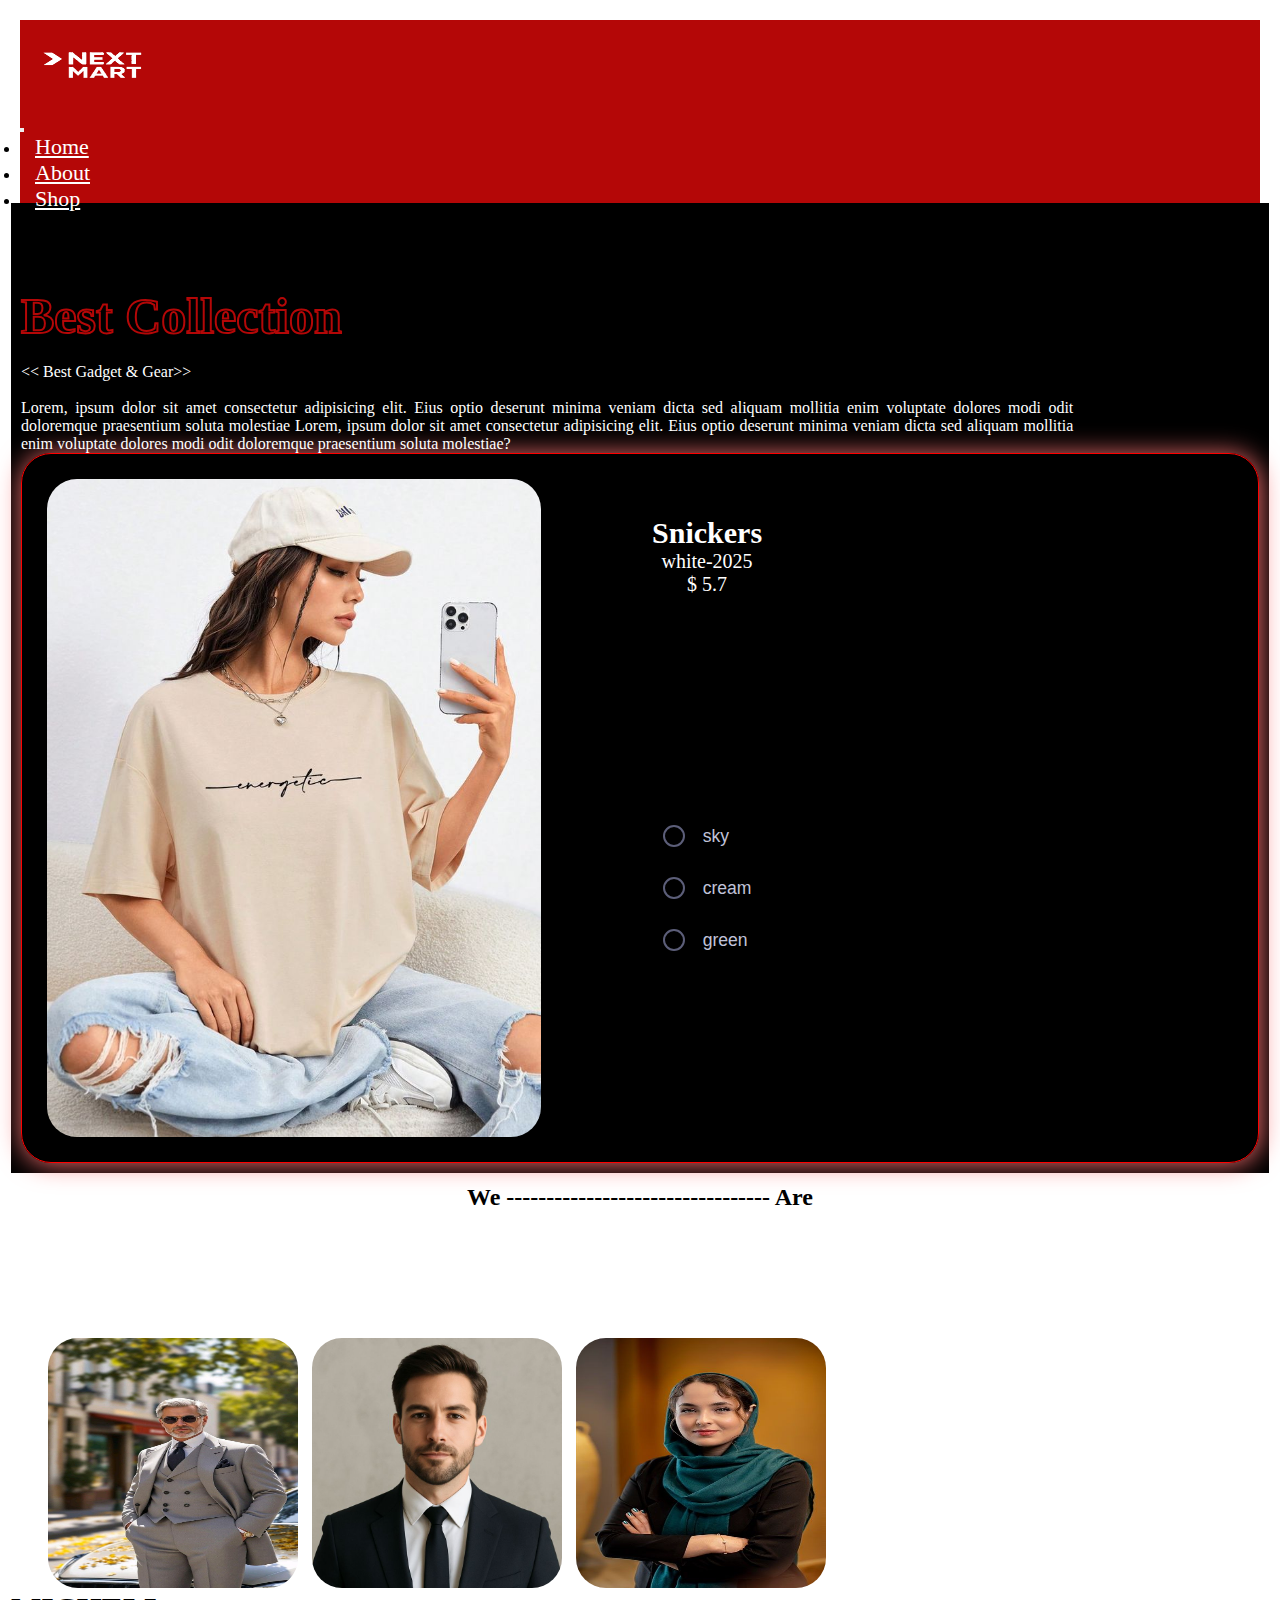
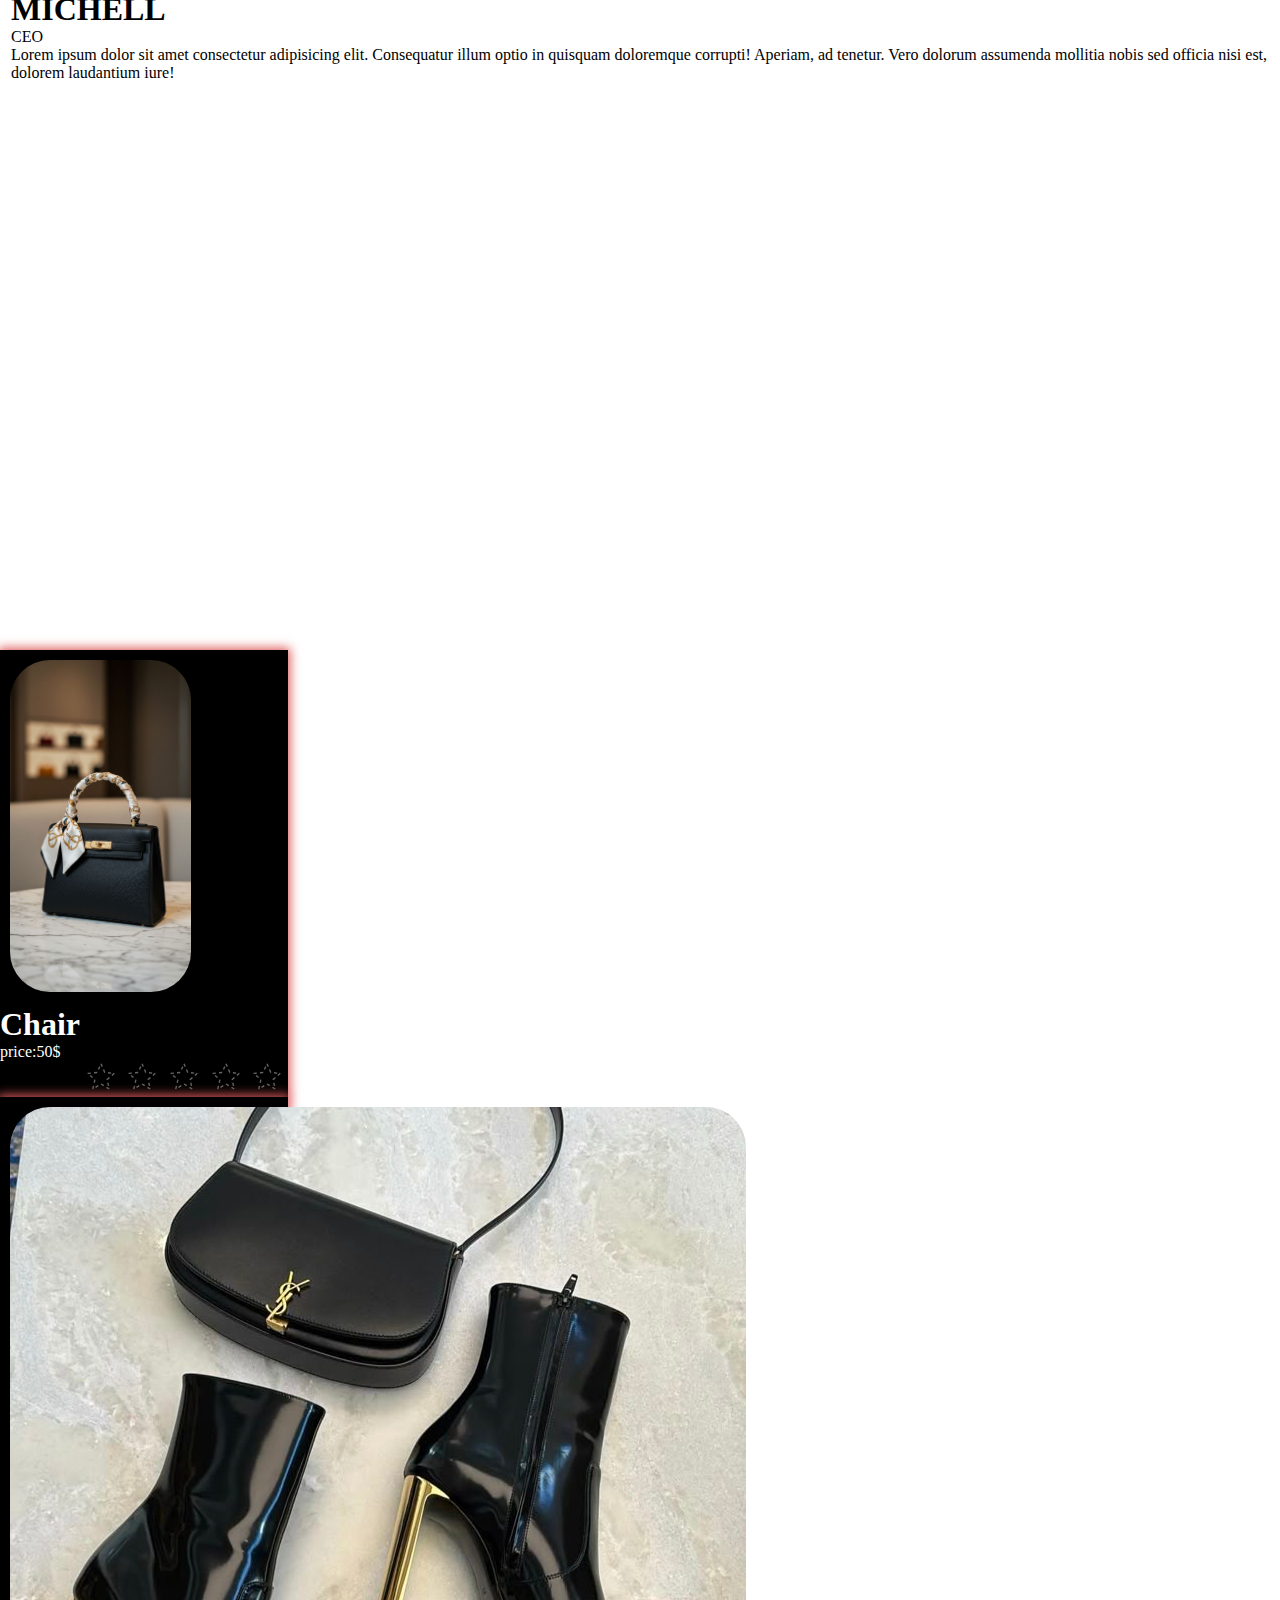
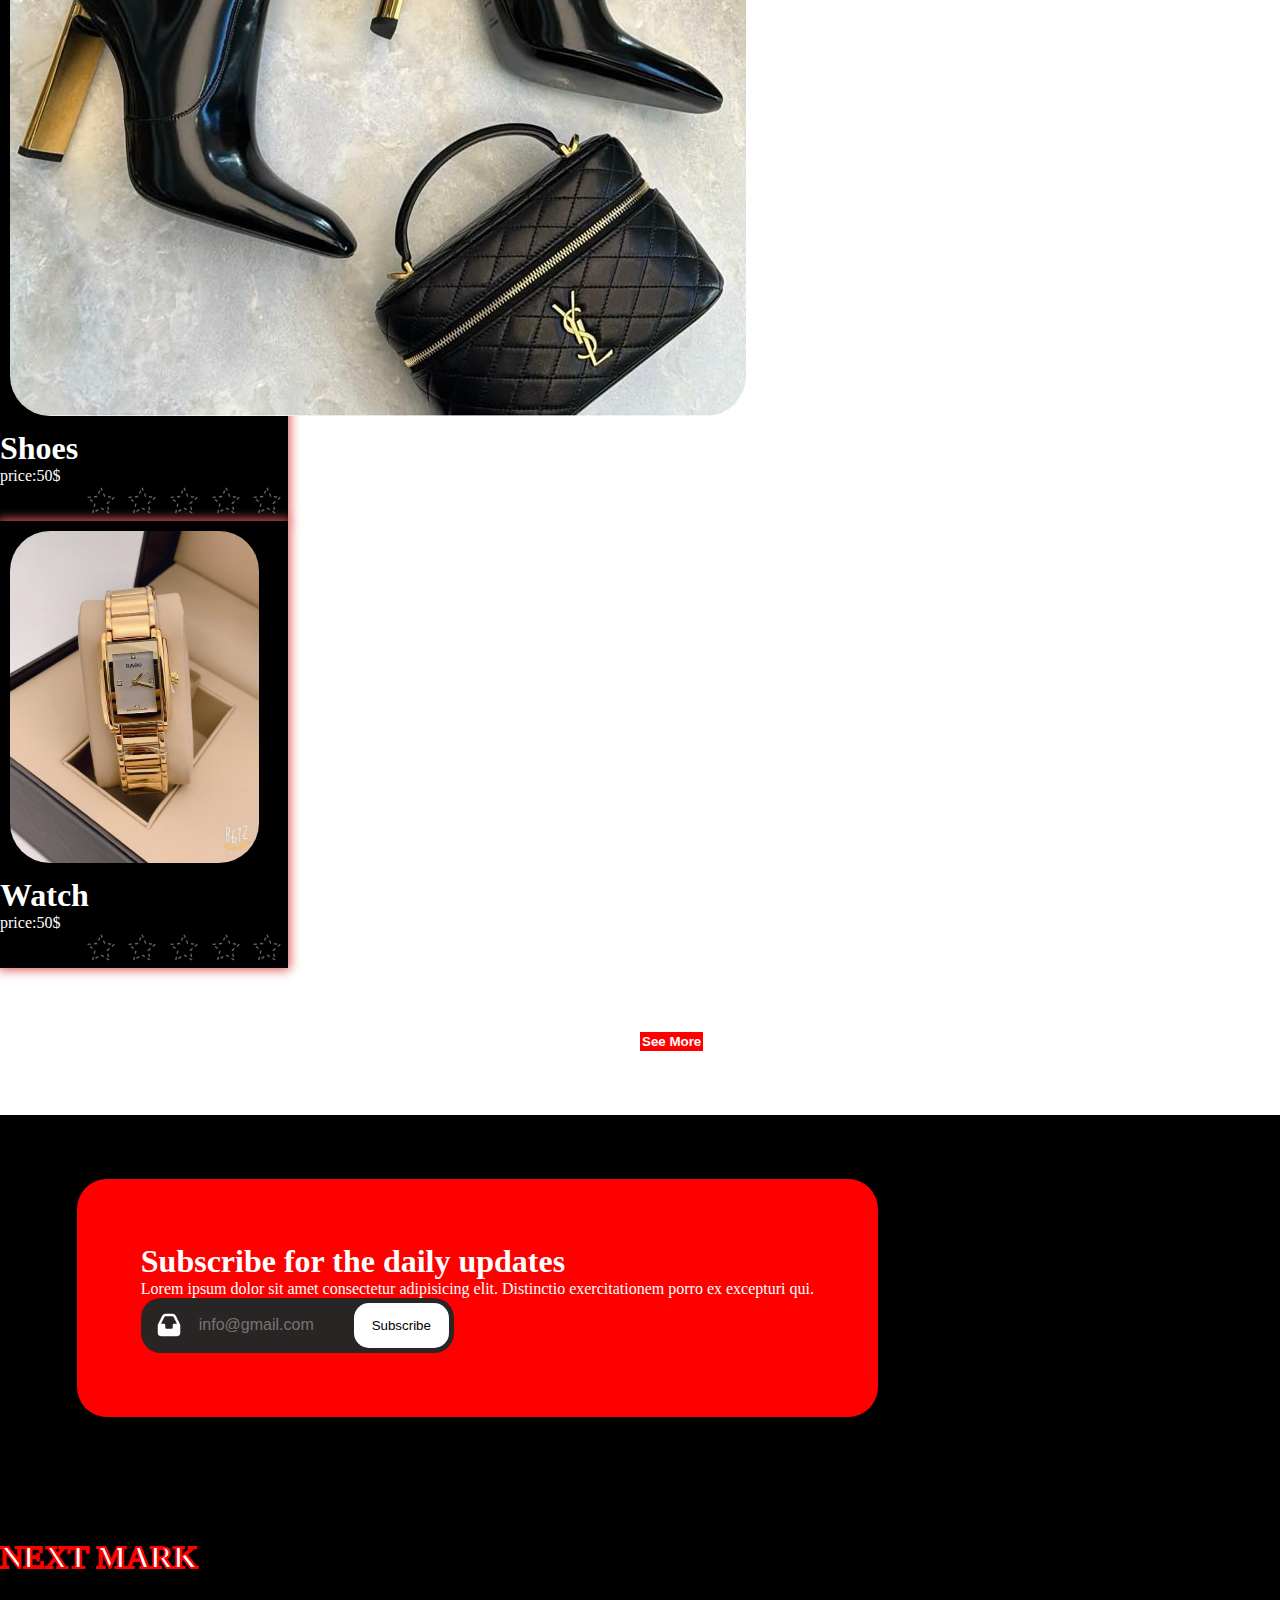
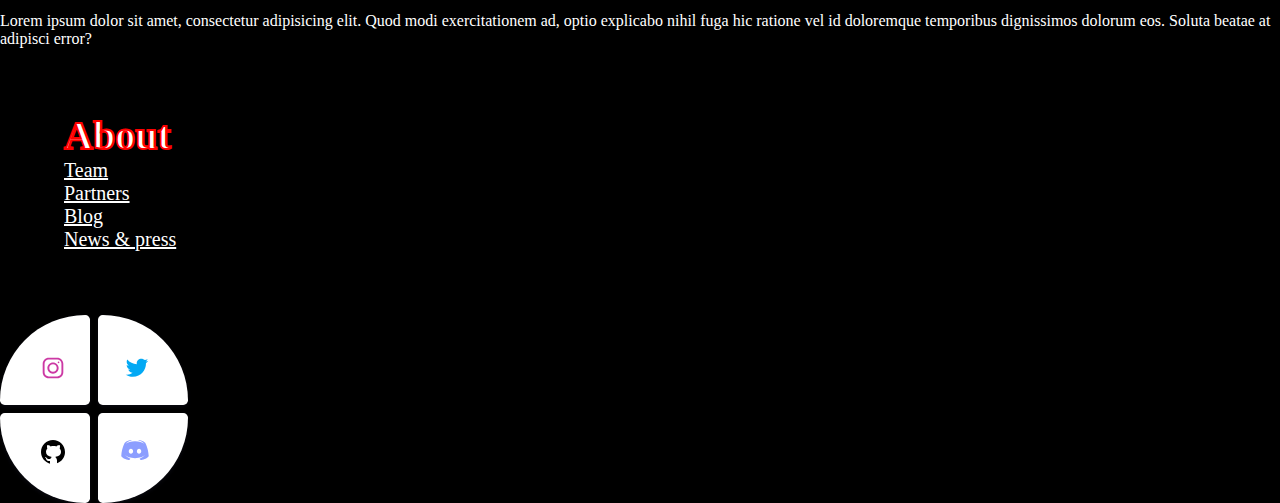
<file: index.html>
<!DOCTYPE html>
<html lang="en">

<head>
  <meta charset="UTF-8">
  <meta http-equiv="X-UA-Compatible" content="IE=edge">
  <meta name="viewport" content="width=device-width, initial-scale=1.0">
  <!-- bootstrap links -->
  <link href="https://cdn.jsdelivr.net/npm/bootstrap@5.3.8/dist/css/bootstrap.min.css" rel="stylesheet"
    integrity="sha384-sRIl4kxILFvY47J16cr9ZwB07vP4J8+LH7qKQnuqkuIAvNWLzeN8tE5YBujZqJLB" crossorigin="anonymous">
  <script src="https://cdn.jsdelivr.net/npm/bootstrap@5.3.8/dist/js/bootstrap.bundle.min.js"
    integrity="sha384-FKyoEForCGlyvwx9Hj09JcYn3nv7wiPVlz7YYwJrWVcXK/BmnVDxM+D2scQbITxI"
    crossorigin="anonymous"></script>

  <!-- css style -->
  <link rel="stylesheet" href="stlyle.css">
  <title>Next Mart</title>
</head>

<body>
  <nav class="navbar nav-top">
    <div class="container">
      <a class="navbar-brand"><img src="./images/logo.png" alt="" style="height: 90px;width: 150px;"></a>
      <div class="navbar navbar-expand-lg">

        <button class="navbar-toggler" type="button" data-bs-toggle="collapse" data-bs-target="#navbarNavDropdown"
          aria-controls="navbarNavDropdown" aria-expanded="false" aria-label="Toggle navigation">
          <span class="navbar-toggler-icon"></span>
        </button>
        <div class="collapse navbar-collapse" id="navbarNavDropdown">
          <ul class="navbar-nav">
            <li class="nav-item">
              <a class="nav-link " aria-current="page" href="#home">Home</a>
            </li>
            <li class="nav-item">
              <a class="nav-link" href="#about">About</a>
            </li>
            <li class="nav-item">
              <a class="nav-link" href="#shop">Shop</a>
            </li>
          </ul>
        </div>
      </div>
      </form>
    </div>
  </nav>
  <section id="home" class="sec-home">
    <div class="container">
      <div class="row">
        <div class="col-md-6">
          <h1>Best Collection</h1><br>
          <p>
            << Best Gadget & Gear>>
          </p><br>
          <p style="text-align: justify; margin-right:15%;">Lorem, ipsum dolor sit amet consectetur adipisicing elit.
            Eius optio deserunt minima veniam dicta
            sed aliquam mollitia enim voluptate dolores modi odit doloremque praesentium soluta molestiae
            Lorem, ipsum dolor sit amet consectetur adipisicing elit. Eius optio deserunt minima veniam dicta
            sed aliquam mollitia enim voluptate dolores modi odit doloremque praesentium soluta molestiae?
          </p>
        </div>
        <div class="col-md-6">
          <div class="home-card">
            <img id="image" src="./images/cream.jpeg" alt="snaeker">
            <div class="details-card">
              <h2>Snickers</h2>
              <p>white-2025</p>
              <p>$ 5.7</p>
              <!-- From Uiverse.io by risabbir -->
              <div class="fullscreen-container">
                <div class="radio-group-container">
                  <label class="radio-label">
                    <input type="radio" class="radio-input" name="color" id="red" value="./images/sky.jpeg" />

                    <span class="radio-custom"></span>
                    <span class="radio-text">sky </span>
                  </label>
                  <label class="radio-label">
                    <input type="radio" class="radio-input" name="color" id="green" value="./images/cream.jpeg" />

                    <span class="radio-custom"></span>
                    <span class="radio-text">cream </span>
                  </label>
                  <label class="radio-label">
                    <input type="radio" class="radio-input" name="color" id="blue" value="./images/green.jpeg" />
                    <span class="radio-custom"></span>
                    <span class="radio-text">green </span>
                  </label>
                </div>
              </div>
            </div>
          </div>
        </div>
      </div>
    </div>
  </section>
  <!-- -------------------------------section about---------------------- -->
  <h2 style="text-align: center;">We --------------------------------- Are</h2>
  <section id="about" class="sec-about">
    <div class="tile-about">
    </div>
    <div class="team-img">
      <img src="./images/MICHELL.jpeg" alt="">
      <img src="./images/Nailed it_.jpeg" alt="">
      <img src="./images/fatema.jpeg" alt="">
    </div>
    <!-- img toggeler -->
    <div class="col-md-5 text-center">
      <div class="team-toggeler">
        <img src="./images/Nailed it_.jpeg" alt="">
        <div id="main-text">
          <h1>MICHELL</h1>
          <P>CEO</P>
          <p>Lorem ipsum dolor sit amet consectetur adipisicing elit. Consequatur illum optio in quisquam doloremque
            corrupti! Aperiam, ad tenetur. Vero dolorum assumenda
            mollitia nobis sed officia nisi est, dolorem laudantium iure!</p>
        </div>
      </div>
    </div>
  </section>
  <!-- ------------------------------------shop section----------------------- -->
  <section id="shop" class="sec-shop">
    <div class="container">
      <div class="row">
        <div class="col-12 col-sm-6 col-md-4">
          <div class="card" style="width: 18rem;">
            <img src="./images/fishonbag.jpeg" class="card-img-top" alt="..." style="height: 22rem;">
            <div class="card-body">
              <p class="card-text">
              <h1>Chair</h1> price:50$</p>
            </div>
            <!-- From Uiverse.io by SelfMadeSystem -->
            <div class="rating">
              <input type="radio" id="star-1-1" name="star-radio-1" value="star-1">
              <label for="star-1-1">
                <svg xmlns="http://www.w3.org/2000/svg" viewBox="0 0 24 24">
                  <path pathLength="360"
                    d="M12,17.27L18.18,21L16.54,13.97L22,9.24L14.81,8.62L12,2L9.19,8.62L2,9.24L7.45,13.97L5.82,21L12,17.27Z">
                  </path>
                </svg>
              </label>
              <input type="radio" id="star-1-2" name="star-radio-1" value="star-1">
              <label for="star-1-2">
                <svg xmlns="http://www.w3.org/2000/svg" viewBox="0 0 24 24">
                  <path pathLength="360"
                    d="M12,17.27L18.18,21L16.54,13.97L22,9.24L14.81,8.62L12,2L9.19,8.62L2,9.24L7.45,13.97L5.82,21L12,17.27Z">
                  </path>
                </svg>
              </label>
              <input type="radio" id="star-1-3" name="star-radio-1" value="star-1">
              <label for="star-1-3">
                <svg xmlns="http://www.w3.org/2000/svg" viewBox="0 0 24 24">
                  <path pathLength="360"
                    d="M12,17.27L18.18,21L16.54,13.97L22,9.24L14.81,8.62L12,2L9.19,8.62L2,9.24L7.45,13.97L5.82,21L12,17.27Z">
                  </path>
                </svg>
              </label>
              <input type="radio" id="star-1-4" name="star-radio-1" value="star-1">
              <label for="star-1-4">
                <svg xmlns="http://www.w3.org/2000/svg" viewBox="0 0 24 24">
                  <path pathLength="360"
                    d="M12,17.27L18.18,21L16.54,13.97L22,9.24L14.81,8.62L12,2L9.19,8.62L2,9.24L7.45,13.97L5.82,21L12,17.27Z">
                  </path>
                </svg>
              </label>
              <input type="radio" id="star-1-5" name="star-radio-1" value="star-1">
              <label for="star-1-5">
                <svg xmlns="http://www.w3.org/2000/svg" viewBox="0 0 24 24">
                  <path pathLength="360"
                    d="M12,17.27L18.18,21L16.54,13.97L22,9.24L14.81,8.62L12,2L9.19,8.62L2,9.24L7.45,13.97L5.82,21L12,17.27Z">
                  </path>
                </svg>
              </label>
            </div>
          </div>
        </div>

        <div class="col-12 col-sm-6 col-md-4">
          <div class="card" style="width: 18rem;">
            <img src="./images/shoes.jpeg" class="card-img-top" alt="...">
            <div class="card-body">
              <p class="card-text">
              <h1>Shoes</h1> price:50$</p>
            </div>
            <!-- From Uiverse.io by SelfMadeSystem -->
            <div class="rating">
              <input type="radio" id="star-2-1" name="star-radio-2" value="star-1">
              <label for="star-2-1">
                <svg xmlns="http://www.w3.org/2000/svg" viewBox="0 0 24 24">
                  <path pathLength="360"
                    d="M12,17.27L18.18,21L16.54,13.97L22,9.24L14.81,8.62L12,2L9.19,8.62L2,9.24L7.45,13.97L5.82,21L12,17.27Z">
                  </path>
                </svg>
              </label>
              <input type="radio" id="star-2-2" name="star-radio-2" value="star-1">
              <label for="star-2-2">
                <svg xmlns="http://www.w3.org/2000/svg" viewBox="0 0 24 24">
                  <path pathLength="360"
                    d="M12,17.27L18.18,21L16.54,13.97L22,9.24L14.81,8.62L12,2L9.19,8.62L2,9.24L7.45,13.97L5.82,21L12,17.27Z">
                  </path>
                </svg>
              </label>
              <input type="radio" id="star-2-3" name="star-radio-2" value="star-1">
              <label for="star-2-3">
                <svg xmlns="http://www.w3.org/2000/svg" viewBox="0 0 24 24">
                  <path pathLength="360"
                    d="M12,17.27L18.18,21L16.54,13.97L22,9.24L14.81,8.62L12,2L9.19,8.62L2,9.24L7.45,13.97L5.82,21L12,17.27Z">
                  </path>
                </svg>
              </label>
              <input type="radio" id="star-2-4" name="star-radio-2" value="star-1">
              <label for="star-2-4">
                <svg xmlns="http://www.w3.org/2000/svg" viewBox="0 0 24 24">
                  <path pathLength="360"
                    d="M12,17.27L18.18,21L16.54,13.97L22,9.24L14.81,8.62L12,2L9.19,8.62L2,9.24L7.45,13.97L5.82,21L12,17.27Z">
                  </path>
                </svg>
              </label>
              <input type="radio" id="star-2-5" name="star-radio-2" value="star-1">
              <label for="star-2-5">
                <svg xmlns="http://www.w3.org/2000/svg" viewBox="0 0 24 24">
                  <path pathLength="360"
                    d="M12,17.27L18.18,21L16.54,13.97L22,9.24L14.81,8.62L12,2L9.19,8.62L2,9.24L7.45,13.97L5.82,21L12,17.27Z">
                  </path>
                </svg>
              </label>
            </div>
          </div>
        </div>

        <div class="col-12 col-sm-6 col-md-4">
          <div class="card" style="width: 18rem;">
            <img src="./images/watch.jpeg" class="card-img-top" style="height: 22rem;">
            <div class="card-body">
              <p class="card-text">
              <h1>Watch</h1> price:50$</p>
            </div>
            <!-- From Uiverse.io by SelfMadeSystem -->
            <div class="rating">
              <input type="radio" id="star-3-1" name="star-radio-3" value="star-1">
              <label for="star-3-1">
                <svg xmlns="http://www.w3.org/2000/svg" viewBox="0 0 24 24">
                  <path pathLength="360"
                    d="M12,17.27L18.18,21L16.54,13.97L22,9.24L14.81,8.62L12,2L9.19,8.62L2,9.24L7.45,13.97L5.82,21L12,17.27Z">
                  </path>
                </svg>
              </label>
              <input type="radio" id="star-3-2" name="star-radio-3" value="star-1">
              <label for="star-3-2">
                <svg xmlns="http://www.w3.org/2000/svg" viewBox="0 0 24 24">
                  <path pathLength="360"
                    d="M12,17.27L18.18,21L16.54,13.97L22,9.24L14.81,8.62L12,2L9.19,8.62L2,9.24L7.45,13.97L5.82,21L12,17.27Z">
                  </path>
                </svg>
              </label>
              <input type="radio" id="star-3-3" name="star-radio-3" value="star-1">
              <label for="star-3-3">
                <svg xmlns="http://www.w3.org/2000/svg" viewBox="0 0 24 24">
                  <path pathLength="360"
                    d="M12,17.27L18.18,21L16.54,13.97L22,9.24L14.81,8.62L12,2L9.19,8.62L2,9.24L7.45,13.97L5.82,21L12,17.27Z">
                  </path>
                </svg>
              </label>
              <input type="radio" id="star-3-4" name="star-radio-3" value="star-1">
              <label for="star-3-4">
                <svg xmlns="http://www.w3.org/2000/svg" viewBox="0 0 24 24">
                  <path pathLength="360"
                    d="M12,17.27L18.18,21L16.54,13.97L22,9.24L14.81,8.62L12,2L9.19,8.62L2,9.24L7.45,13.97L5.82,21L12,17.27Z">
                  </path>
                </svg>
              </label>
              <input type="radio" id="star-3-5" name="star-radio-3" value="star-1">
              <label for="star-3-5">
                <svg xmlns="http://www.w3.org/2000/svg" viewBox="0 0 24 24">
                  <path pathLength="360"
                    d="M12,17.27L18.18,21L16.54,13.97L22,9.24L14.81,8.62L12,2L9.19,8.62L2,9.24L7.45,13.97L5.82,21L12,17.27Z">
                  </path>
                </svg>
              </label>
            </div>
          </div>
        </div>
      </div>


    </div>
    <a href="./pages/products.html"><button class="btn"> See More </button></a>
  </section>
  <!-- -----------------------------section footer-------------------------- -->
  <section id="footer" class="sec-footer">
    <div class="container">
      <div class="row">
        <div class="col-md-6">
          <h1>Subscribe for the daily updates</h1>
          <p>Lorem ipsum dolor sit amet consectetur adipisicing elit. Distinctio exercitationem porro ex excepturi qui.
          </p>
        </div>
        <div class="col-md-6">
          <!-- From Uiverse.io by vinodjangid07 -->
          <div class="input-wrapper">
            <svg class="icon" xmlns="http://www.w3.org/2000/svg" viewBox="0 0 24 24">
              <g data-name="Layer 2">
                <g data-name="inbox">
                  <rect width="24" height="24" transform="rotate(180 12 12)" opacity="0"></rect>
                  <path
                    d="M20.79 11.34l-3.34-6.68A3 3 0 0 0 14.76 3H9.24a3 3 0 0 0-2.69 1.66l-3.34 6.68a2 2 0 0 0-.21.9V18a3 3 0 0 0 3 3h12a3 3 0 0 0 3-3v-5.76a2 2 0 0 0-.21-.9zM8.34 5.55a1 1 0 0 1 .9-.55h5.52a1 1 0 0 1 .9.55L18.38 11H16a1 1 0 0 0-1 1v2a1 1 0 0 1-1 1h-4a1 1 0 0 1-1-1v-2a1 1 0 0 0-1-1H5.62z">
                  </path>
                </g>
              </g>
            </svg>
            <input type="text" name="text" class="input" placeholder="info@gmail.com" />
            <button class="Subscribe-btn">
              <svg xmlns="http://www.w3.org/2000/svg" width="30" height="10" viewBox="0 0 38 15" class="arrow">
                <path
                  d="M10 7.519l-.939-.344h0l.939.344zm14.386-1.205l-.981-.192.981.192zm1.276 5.509l.537.843.148-.094.107-.139-.792-.611zm4.819-4.304l-.385-.923h0l.385.923zm7.227.707a1 1 0 0 0 0-1.414L31.343.448a1 1 0 0 0-1.414 0 1 1 0 0 0 0 1.414l5.657 5.657-5.657 5.657a1 1 0 0 0 1.414 1.414l6.364-6.364zM1 7.519l.554.833.029-.019.094-.061.361-.23 1.277-.77c1.054-.609 2.397-1.32 3.629-1.787.617-.234 1.17-.392 1.623-.455.477-.066.707-.008.788.034.025.013.031.021.039.034a.56.56 0 0 1 .058.235c.029.327-.047.906-.39 1.842l1.878.689c.383-1.044.571-1.949.505-2.705-.072-.815-.45-1.493-1.16-1.865-.627-.329-1.358-.332-1.993-.244-.659.092-1.367.305-2.056.566-1.381.523-2.833 1.297-3.921 1.925l-1.341.808-.385.245-.104.068-.028.018c-.011.007-.011.007.543.84zm8.061-.344c-.198.54-.328 1.038-.36 1.484-.032.441.024.94.325 1.364.319.45.786.64 1.21.697.403.054.824-.001 1.21-.09.775-.179 1.694-.566 2.633-1.014l3.023-1.554c2.115-1.122 4.107-2.168 5.476-2.524.329-.086.573-.117.742-.115s.195.038.161.014c-.15-.105.085-.139-.076.685l1.963.384c.192-.98.152-2.083-.74-2.707-.405-.283-.868-.37-1.28-.376s-.849.069-1.274.179c-1.65.43-3.888 1.621-5.909 2.693l-2.948 1.517c-.92.439-1.673.743-2.221.87-.276.064-.429.065-.492.057-.043-.006.066.003.155.127.07.099.024.131.038-.063.014-.187.078-.49.243-.94l-1.878-.689zm14.343-1.053c-.361 1.844-.474 3.185-.413 4.161.059.95.294 1.72.811 2.215.567.544 1.242.546 1.664.459a2.34 2.34 0 0 0 .502-.167l.15-.076.049-.028.018-.011c.013-.008.013-.008-.524-.852l-.536-.844.019-.012c-.038.018-.064.027-.084.032-.037.008.053-.013.125.056.021.02-.151-.135-.198-.895-.046-.734.034-1.887.38-3.652l-1.963-.384zm2.257 5.701l.791.611.024-.031.08-.101.311-.377 1.093-1.213c.922-.954 2.005-1.894 2.904-2.27l-.771-1.846c-1.31.547-2.637 1.758-3.572 2.725l-1.184 1.314-.341.414-.093.117-.025.032c-.01.013-.01.013.781.624zm5.204-3.381c.989-.413 1.791-.42 2.697-.307.871.108 2.083.385 3.437.385v-2c-1.197 0-2.041-.226-3.19-.369-1.114-.139-2.297-.146-3.715.447l.771 1.846z">
                </path>
              </svg>Subscribe
            </button>
          </div>

        </div>
      </div>
    </div>
  </section>

  <section class="bottom-footer">
       <div class="info">
      <div class="container">
        <div class="row">
          <div class="col-md-4">
            <h1 style="-webkit-text-stroke: 2px red; background-color: transparent;">NEXT MARK</h1><br><br>
            <p>Lorem ipsum dolor sit amet, consectetur adipisicing elit. Quod modi exercitationem ad, optio explicabo
              nihil fuga hic ratione vel id doloremque temporibus
              dignissimos dolorum eos. Soluta beatae at adipisci error?</p>
          </div>
          <div class="col-md-4">
            <div class="about-footer">
              <h1 style="-webkit-text-stroke: 2px red; background-color: transparent;">About</h1>
             <a href=""><li>Team</li></a>
             <a href=""><li>Partners</li></a>
             <a href=""><li>Blog</li></a>
             <a href=""><li>News & press</li></a>

            </div>
          </div>
          <div class="col-md-4">
            <div class="social">
              <div class="main">
                <div class="up">
                  <button class="card1">
                    <svg xmlns="http://www.w3.org/2000/svg" xmlns:xlink="http://www.w3.org/1999/xlink"
                      viewBox="0,0,256,256" width="30px" height="30px" fill-rule="nonzero" class="instagram">
                      <g fill-rule="nonzero" stroke="none" stroke-width="1" stroke-linecap="butt"
                        stroke-linejoin="miter" stroke-miterlimit="10" stroke-dasharray="" stroke-dashoffset="0"
                        font-family="none" font-weight="none" font-size="none" text-anchor="none"
                        style="mix-blend-mode: normal">
                        <g transform="scale(8,8)">
                          <path
                            d="M11.46875,5c-3.55078,0 -6.46875,2.91406 -6.46875,6.46875v9.0625c0,3.55078 2.91406,6.46875 6.46875,6.46875h9.0625c3.55078,0 6.46875,-2.91406 6.46875,-6.46875v-9.0625c0,-3.55078 -2.91406,-6.46875 -6.46875,-6.46875zM11.46875,7h9.0625c2.47266,0 4.46875,1.99609 4.46875,4.46875v9.0625c0,2.47266 -1.99609,4.46875 -4.46875,4.46875h-9.0625c-2.47266,0 -4.46875,-1.99609 -4.46875,-4.46875v-9.0625c0,-2.47266 1.99609,-4.46875 4.46875,-4.46875zM21.90625,9.1875c-0.50391,0 -0.90625,0.40234 -0.90625,0.90625c0,0.50391 0.40234,0.90625 0.90625,0.90625c0.50391,0 0.90625,-0.40234 0.90625,-0.90625c0,-0.50391 -0.40234,-0.90625 -0.90625,-0.90625zM16,10c-3.30078,0 -6,2.69922 -6,6c0,3.30078 2.69922,6 6,6c3.30078,0 6,-2.69922 6,-6c0,-3.30078 -2.69922,-6 -6,-6zM16,12c2.22266,0 4,1.77734 4,4c0,2.22266 -1.77734,4 -4,4c-2.22266,0 -4,-1.77734 -4,-4c0,-2.22266 1.77734,-4 4,-4z">
                          </path>
                        </g>
                      </g>
                    </svg>
                  </button>
                  <button class="card2">
                    <svg xmlns="http://www.w3.org/2000/svg" viewBox="0 0 48 48" width="30px" height="30px"
                      class="twitter">
                      <path
                        d="M42,12.429c-1.323,0.586-2.746,0.977-4.247,1.162c1.526-0.906,2.7-2.351,3.251-4.058c-1.428,0.837-3.01,1.452-4.693,1.776C34.967,9.884,33.05,9,30.926,9c-4.08,0-7.387,3.278-7.387,7.32c0,0.572,0.067,1.129,0.193,1.67c-6.138-0.308-11.582-3.226-15.224-7.654c-0.64,1.082-1,2.349-1,3.686c0,2.541,1.301,4.778,3.285,6.096c-1.211-0.037-2.351-0.374-3.349-0.914c0,0.022,0,0.055,0,0.086c0,3.551,2.547,6.508,5.923,7.181c-0.617,0.169-1.269,0.263-1.941,0.263c-0.477,0-0.942-0.054-1.392-0.135c0.94,2.902,3.667,5.023,6.898,5.086c-2.528,1.96-5.712,3.134-9.174,3.134c-0.598,0-1.183-0.034-1.761-0.104C9.268,36.786,13.152,38,17.321,38c13.585,0,21.017-11.156,21.017-20.834c0-0.317-0.01-0.633-0.025-0.945C39.763,15.197,41.013,13.905,42,12.429">
                      </path>
                    </svg>
                  </button>
                </div>
                <div class="down">
                  <button class="card3">
                    <svg xmlns="http://www.w3.org/2000/svg" viewBox="0 0 30 30" width="30px" height="30px"
                      class="github">
                      <path
                        d="M15,3C8.373,3,3,8.373,3,15c0,5.623,3.872,10.328,9.092,11.63C12.036,26.468,12,26.28,12,26.047v-2.051 c-0.487,0-1.303,0-1.508,0c-0.821,0-1.551-0.353-1.905-1.009c-0.393-0.729-0.461-1.844-1.435-2.526 c-0.289-0.227-0.069-0.486,0.264-0.451c0.615,0.174,1.125,0.596,1.605,1.222c0.478,0.627,0.703,0.769,1.596,0.769 c0.433,0,1.081-0.025,1.691-0.121c0.328-0.833,0.895-1.6,1.588-1.962c-3.996-0.411-5.903-2.399-5.903-5.098 c0-1.162,0.495-2.286,1.336-3.233C9.053,10.647,8.706,8.73,9.435,8c1.798,0,2.885,1.166,3.146,1.481C13.477,9.174,14.461,9,15.495,9 c1.036,0,2.024,0.174,2.922,0.483C18.675,9.17,19.763,8,21.565,8c0.732,0.731,0.381,2.656,0.102,3.594 c0.836,0.945,1.328,2.066,1.328,3.226c0,2.697-1.904,4.684-5.894,5.097C18.199,20.49,19,22.1,19,23.313v2.734 c0,0.104-0.023,0.179-0.035,0.268C23.641,24.676,27,20.236,27,15C27,8.373,21.627,3,15,3z">
                      </path>
                    </svg>
                  </button>
                  <button class="card4">
                    <svg height="30px" width="30px" viewBox="0 0 48 48" xmlns="http://www.w3.org/2000/svg"
                      class="discord">
                      <path
                        d="M40,12c0,0-4.585-3.588-10-4l-0.488,0.976C34.408,10.174,36.654,11.891,39,14c-4.045-2.065-8.039-4-15-4s-10.955,1.935-15,4c2.346-2.109,5.018-4.015,9.488-5.024L18,8c-5.681,0.537-10,4-10,4s-5.121,7.425-6,22c5.162,5.953,13,6,13,6l1.639-2.185C13.857,36.848,10.715,35.121,8,32c3.238,2.45,8.125,5,16,5s12.762-2.55,16-5c-2.715,3.121-5.857,4.848-8.639,5.815L33,40c0,0,7.838-0.047,13-6C45.121,19.425,40,12,40,12z M17.5,30c-1.933,0-3.5-1.791-3.5-4c0-2.209,1.567-4,3.5-4s3.5,1.791,3.5,4C21,28.209,19.433,30,17.5,30z M30.5,30c-1.933,0-3.5-1.791-3.5-4c0-2.209,1.567-4,3.5-4s3.5,1.791,3.5,4C34,28.209,32.433,30,30.5,30z">
                      </path>
                    </svg>
                  </button>
                </div>
              </div>
            </div>
          </div>
        </div>
      </div>
    </div>
  </section>
  <script src="myscript.js"></script>
</body>
</html>
</file>
<file: stlyle.css>
*{
    margin: 0;
    padding: 0;
    box-sizing: border-box;
}
::-webkit-scrollbar {
    width: 8px;
  }
  ::-webkit-scrollbar-thumb {
    background: rgb(180, 7, 7);
    border-radius: 10px;
  }
  /* -------------------------section home---------------------- */
.sec-home{
    background-color: black;
    min-height: 85vh;
    padding: 10px;
    color: white;
    margin:11px;
}
.sec-home .container{
    padding-top: 6%;
}
.nav-top{
    margin: 20px 20px -20px 20px;
    background-color: rgb(180, 7, 7);
}
.navbar .container{
    justify-content:flex-start;
}
.nav-item .nav-link{
    margin: 15px;
}
.navbar-nav .nav-link,.navbar-brand{
    list-style-type: none;
    font-size: 22px;
    margin-right: 30%;
    color: white;
}
.home-card{
    min-height: 30vh;
    display: flex;
    border: 1px solid red;
    border-radius: 30px;
    box-shadow:1px 1px 26px 0px rgb(245, 112, 112);
}
.home-card .details-card{
    font-size: 20px;
    padding: 5%;
    text-align: center;
}
.sec-home .row .col-md-6 h1{
    -webkit-text-stroke:2px rgb(180, 7, 7);
    font-size: 50px;
    color: transparent;
}
  #image {
    transition: opacity 0.3s;
    border-radius: 30px;
    margin: 2%;
    width: 40%;

  }
  /* From Uiverse.io by risabbir */ 
.fullscreen-container {
    display: flex;
    align-items: center;
    justify-content: center;
    width: 100%;
    min-height: 100%;
    font-family: -apple-system, BlinkMacSystemFont, "Segoe UI", Roboto, Helvetica,
      Arial, sans-serif;
    padding: 20px 0;
    box-sizing: border-box;
  }
  .radio-group-container {
    padding: 20px 35px;
    /* -webkit-backdrop-filter: blur(12px); */
    max-width: 280px;
    transition: all 0.3s ease;
  }
  .radio-label {
    display: flex;
    align-items: center;
    margin: 30px 0;
    cursor: pointer;
    position: relative;
    user-select: none;
  }
  .radio-input {
    display: none;
  }
  .radio-custom {
    width: 22px;
    height: 22px;
    background-color: transparent;
    border: 2px solid #5c5e79;
    border-radius: 50%;
    margin-right: 18px;
    position: relative;
    transition: all 0.4s cubic-bezier(0.175, 0.885, 0.32, 1.275);
    display: flex;
    align-items: center;
    justify-content: center;
    flex-shrink: 0;
  }
  .radio-custom::before {
    content: "";
    position: absolute;
    width: 10px;
    height: 10px;
    background: #8a8b9f;
    border-radius: 50%;
    transform: scale(0);
    transition: all 0.3s cubic-bezier(0.23, 1, 0.32, 1);
  }
  .radio-custom::after {
    content: "";
    position: absolute;
    width: 34px;
    height: 34px;
    border: 2px solid transparent;
    border-radius: 50%;
    border-top-color: #00a6ff;
    opacity: 0;
    transform: scale(0.8);
    transition: all 0.4s ease;
  }
  .radio-text {
    font-size: 1.1rem;
    font-weight: 500;
    color: #c1c3d9;
    transition: color 0.3s ease;
  }
  .radio-label:hover .radio-input:not(:checked) + .radio-custom {
    transform: scale(1.1);
    border-color: #8a8daf;
  }
  .radio-label:hover .radio-text {
    color: #e2e4f4;
  }
  .radio-input:checked + .radio-custom {
    border-color: #00a6ff;
    transform: scale(0.9);
  }
  .radio-input:checked + .radio-custom::before {
    transform: scale(1);
    background-color: #00a6ff;
  }
  .radio-input:checked + .radio-custom::after {
    opacity: 1;
    transform: scale(1.3);
    animation: orbit 2.5s infinite linear;
    box-shadow:
      0 0 30px #00a6ff,
      0 0 80px rgba(0, 166, 255, 0.2);
  }
  .radio-input:checked ~ .radio-text {
    color: #ffffff;
    font-weight: 700;
  }
  .radio-label:nth-child(2) .radio-input:checked + .radio-custom {
    border-color: #cdbaab;
    box-shadow: none;
  }
  .radio-label:nth-child(2) .radio-input:checked + .radio-custom::before {
    background-color: #cdbaab;
  }
  .radio-label:nth-child(2) .radio-input:checked + .radio-custom::after {
    border-top-color: #cdbaab;
    box-shadow:
      0 0 30px #cdbaab,
      0 0 80px #caac94;
  }
  .radio-label:nth-child(2) .radio-input:checked ~ .radio-text {
    color: #ffffff;
  }
  
  .radio-label:nth-child(3) .radio-input:checked + .radio-custom {
    border-color: #00ffc2;
    box-shadow: none;
  }
  .radio-label:nth-child(3) .radio-input:checked + .radio-custom::before {
    background-color: #00ffc2;
  }
  .radio-label:nth-child(3) .radio-input:checked + .radio-custom::after {
    border-top-color: #00ffc2;
    box-shadow:
      0 0 30px #00ffc2,
      0 0 80px rgba(0, 255, 194, 0.2);
  }
  .radio-label:nth-child(3) .radio-input:checked ~ .radio-text {
    color: #ffffff;
  }
  
  @keyframes orbit {
    from {
      transform: rotate(0deg);
    }
    to {
      transform: rotate(360deg);
    }
  }
  @media (max-width: 400px) {
    .radio-group-container {
      padding: 15px 25px;
    }
    .radio-label {
      margin: 25px 0;
    }
    .radio-text {
      font-size: 1rem;
    }
  }
  /* -----------------------------section about----------------------- */
  .sec-about{
    min-height: 90vh;
    /* background-color: black; */
    color: black;
    margin:11px;
    margin-top: 7%;


  }
  .sec-about .team-img img{ 
    position: relative;
    top: 2rem;
    left: 2rem;
    margin: 5px;
    height: 250px;
    width: 250px;
    border-radius: 30px;
  }
  .sec-about .team-img img:hover{
    transform: scale(1.1);
    transition: 0.5s ease;
    box-shadow: 0px 0px 10px 2px rgb(221, 89, 89);
  }
  .sec-about .team-toggeler img{
    border-radius: 30px;
    margin:-15%;
    left: 150%;
    position: relative;
    width: 60%;
    height: 400px;
    animation: fadeInup 1s ease-in-out backwards;
  }
  .sec-about .team-toggeler p,h1{
    animation: fadeInup 1s ease-in-out backwards;
  }
  @keyframes fadeInup {
    from {
      opacity: 0;
      transform: translateY(50px);
    }
    to {
      opacity: 1;
      transform: translateY(0);
    }
  }
  @media (max-width:768px) {
    .sec-about .team-toggeler img,h1{
        left: 0;
        margin-top: 20%;
     }
    .sec-about .team-img img{
        display: block;
        margin: auto;
        padding: 20px;
    }
  }

  
  /* -------------------------------------------section shop------------------------- */
  .sec-shop{
    min-height: 100vh;
    padding-top: 10%;
  }
  .sec-shop .card{
    color: white;
    background-color: black;
    border: 1px solid brgb(221, 89, 89)lack;
    box-shadow: 0px 0px 10px 2px rgb(221, 89, 89);
    transition: transform 0.4s ease;
  }
  .sec-shop .card:hover{
    transform: scale(1.05);
  }
  .sec-shop .card img{
    padding: 10px;
    border-radius: 50px;
  }
  .sec-shop a .btn{
    font-weight: bold;
    justify-content: center;
    align-items: center;
    text-align: center;
    background-color: red;
    color: white;
    border: 2px solid red;
    margin: 5% 5% 5% 50%;
    transition: transform 0.4s ease;
  }
  .sec-shop a .btn:hover{
    background-color: transparent;
    color: red;
    transform: scale(1.05);
  }
  /* From Uiverse.io by SelfMadeSystem */ 
.rating {
  display: flex;
  flex-direction: row-reverse;
  gap: 0.3rem;
  --stroke: #666;
  --fill: #ffc73a;
}
.rating input {
  appearance: unset;
}
.rating label {
  cursor: pointer;
}
.rating svg {
  width: 2rem;
  height: 2rem;
  overflow: visible;
  fill: transparent;
  stroke: var(--stroke);
  stroke-linejoin: bevel;
  stroke-dasharray: 12;
  animation: idle 4s linear infinite;
  transition: stroke 0.2s, fill 0.5s;
}
@keyframes idle {
  from {
    stroke-dashoffset: 24;
  }
}
.rating label:hover svg {
  stroke: var(--fill);
}
.rating input:checked ~ label svg {
  transition: 0s;
  animation: idle 4s linear infinite, yippee 0.75s backwards;
  fill: var(--fill);
  stroke: var(--fill);
  stroke-opacity: 0;
  stroke-dasharray: 0;
  stroke-linejoin: miter;
  stroke-width: 8px;
}
@keyframes yippee {
  0% {
    transform: scale(1);
    fill: var(--fill);
    fill-opacity: 0;
    stroke-opacity: 1;
    stroke: var(--stroke);
    stroke-dasharray: 10;
    stroke-width: 1px;
    stroke-linejoin: bevel;
  }
  30% {
    transform: scale(0);
    fill: var(--fill);
    fill-opacity: 0;
    stroke-opacity: 1;
    stroke: var(--stroke);
    stroke-dasharray: 10;
    stroke-width: 1px;
    stroke-linejoin: bevel;
  }
  30.1% {
    stroke: var(--fill);
    stroke-dasharray: 0;
    stroke-linejoin: miter;
    stroke-width: 8px;
  }
  60% {
    transform: scale(1.2);
    fill: var(--fill);
  }
}
@media (max-width: 768px) {
  .col-md-4 .card {
    margin: 20px;
   margin-left: 20%;
    text-align: center;
  }
}
  /* ----------------------------products page /all products----------------------- */
  .allpage{
    background-color: black;
  }
  .allpage .container .col-md-4 .card{
    margin: 20px;
    font-size: 20px;
    font-weight: bold;
    text-align: center;
  }
  .allpage .container .col-md-4 .card img{
    padding: 10px;
    border-radius: 30px;
  }
  .allpage  .card .card-body  .btn{
    background-color: red;
    color: white;
    border-radius: 30px;
  }
  /* -----------------------------------footer--------------------------------- */
  /* From Uiverse.io by vinodjangid07 */ 
.input-wrapper {
  width: fit-content;
  height: 45px;
  border-radius: 20px;
  padding: 5px;
  box-sizing: content-box;
  display: flex;
  align-items: center;
  background-color: #292524;
}
.icon {
  width: 30px;
  fill: rgb(255, 255, 255);
  margin-left: 8px;
  transition: all 0.3s;
}
.input {
  max-width: 170px;
  height: 100%;
  border: none;
  outline: none;
  padding-left: 15px;
  background-color: #292524;
  color: white;
  font-size: 1em;
}
.input:-webkit-autofill {
  -webkit-box-shadow: 0 0 0px 1000px #292524 inset;
  -webkit-text-fill-color: #ffffff;
}
.Subscribe-btn {
  height: 100%;
  width: 95px;
  border: none;
  border-radius: 15px;
  color: rgb(0, 0, 0);
  cursor: pointer;
  background-color: #ffffff;
  font-weight: 500;
  overflow: hidden;
  display: flex;
  align-items: center;
  justify-content: center;
  position: relative;
  transition: all 0.3s;
}
.arrow {
  position: absolute;
  margin-right: 150px;
  transition: all 0.3s;
}
.input-wrapper:active .icon {
  transform: scale(1.3);
}
.Subscribe-btn:hover {
  color: white;
}
.Subscribe-btn:hover .arrow {
  margin-right: 0;
  animation: jello-vertical 0.9s both;
  transform-origin: right;
}

@keyframes jello-vertical {
  0% {
    transform: scale3d(1, 1, 1);
  }
  30% {
    transform: scale3d(0.75, 1.25, 1);
  }
  40% {
    transform: scale3d(1.25, 0.75, 1);
  }
  50% {
    transform: scale3d(0.85, 1.15, 1);
  }
  65% {
    transform: scale3d(1.05, 0.95, 1);
  }
  75% {
    transform: scale3d(0.95, 1.05, 1);
  }
  100% {
    transform: scale3d(1, 1, 1);
  }
}
.Subscribe-btn:active {
  transform: scale(0.9);
}

.sec-footer{
  background-color: black;
  min-height:40vh;
}
.sec-footer .container{
  color: white;
  position: absolute;
  background-color: red;
  margin: 5% 6%;
  padding: 5%;
  border-radius: 30px;
}
@media (max-width: 768px) {
  .sec-footer .container {
   margin: 0;
  }
}
/* =-====social===== */
.bottom-footer .container{
  background: black;
  min-width:100%;
  min-height: 50vh;
  padding-top: 5%;
  color: white;
}
.bottom-footer .col-md-4 .about-footer{
  padding: 5%;
  font-size: 20px;
  color: white;
}
.bottom-footer .col-md-4 .about-footer a{
 color: white;
 list-style-type: none;
}
/* From Uiverse.io by Praashoo7 */ 
.main {
  display: flex;
  flex-direction: column;
  gap: 0.5em;
}
.up {
  display: flex;
  flex-direction: row;
  gap: 0.5em;
}
.down {
  display: flex;
  flex-direction: row;
  gap: 0.5em;
}
.card1 {
  width: 90px;
  height: 90px;
  outline: none;
  border: none;
  background: white;
  border-radius: 90px 5px 5px 5px;
  box-shadow: rgba(50, 50, 93, 0.25) 0px 2px 5px -1px, rgba(0, 0, 0, 0.3) 0px 1px 3px -1px;
  transition: .2s ease-in-out;
}
.instagram {
  margin-top: 1.5em;
  margin-left: 1.2em;
  fill: #cc39a4;
}
.card2 {
  width: 90px;
  height: 90px;
  outline: none;
  border: none;
  background: white;
  border-radius: 5px 90px 5px 5px;
  box-shadow: rgba(50, 50, 93, 0.25) 0px 2px 5px -1px, rgba(0, 0, 0, 0.3) 0px 1px 3px -1px;
  transition: .2s ease-in-out;
}
.twitter {
  margin-top: 1.5em;
  margin-left: -.9em;
  fill: #03A9F4;
}
.card3 {
  width: 90px;
  height: 90px;
  outline: none;
  border: none;
  background: white;
  border-radius: 5px 5px 5px 90px;
  box-shadow: rgba(50, 50, 93, 0.25) 0px 2px 5px -1px, rgba(0, 0, 0, 0.3) 0px 1px 3px -1px;
  transition: .2s ease-in-out;
}
.github {
  margin-top: -.6em;
  margin-left: 1.2em;
}
.card4 {
  width: 90px;
  height: 90px;
  outline: none;
  border: none;
  background: white;
  border-radius: 5px 5px 90px 5px;
  box-shadow: rgba(50, 50, 93, 0.25) 0px 2px 5px -1px, rgba(0, 0, 0, 0.3) 0px 1px 3px -1px;
  transition: .2s ease-in-out;
}
.discord {
  margin-top: -.9em;
  margin-left: -1.2em;
  fill: #8c9eff;
}
.card1:hover {
  cursor: pointer;
  scale: 1.1;
  background-color: #cc39a4;
}
.card1:hover .instagram {
  fill: white;
}
.card2:hover {
  cursor: pointer;
  scale: 1.1;
  background-color: #03A9F4;
}
.card2:hover .twitter {
  fill: white;
}
.card3:hover {
  cursor: pointer;
  scale: 1.1;
  background-color: black;
}
.card3:hover .github {
  fill: white;
}
.card4:hover {
  cursor: pointer;
  scale: 1.1;
  background-color: #8c9eff;
}
.card4:hover .discord {
  fill: white;
}
</file>
